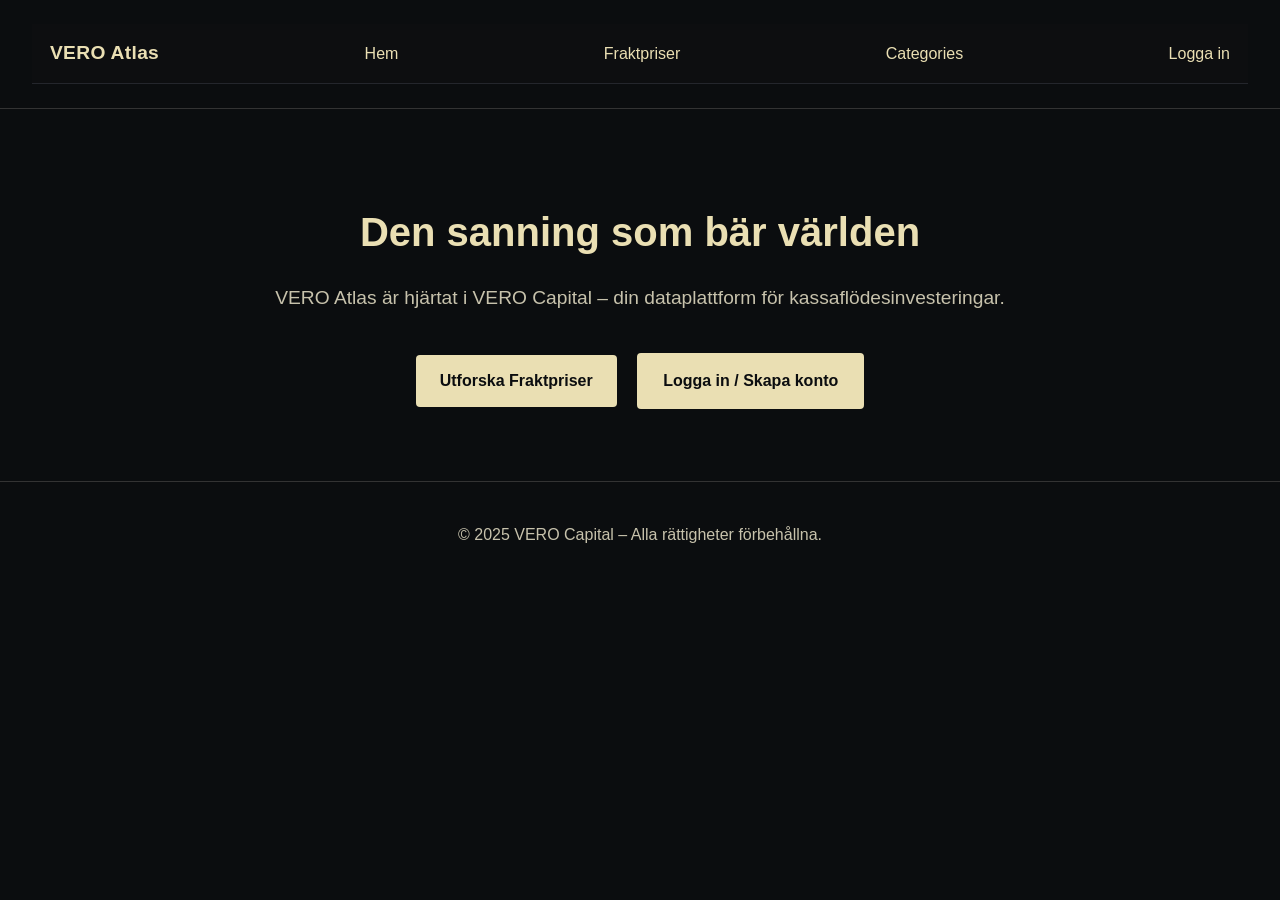
<file: index.html>
<!DOCTYPE html>
<html lang="en">
<head>
    <meta charset="UTF-8">
    <meta http-equiv="X-UA-Compatible" content="IE=edge">
    <meta name="viewport" content="width=device-width, initial-scale=1.0">
    <title>VERO Atlas</title>
    <link rel="stylesheet" href="styles.css">
</head>
<body>
    <header>
        <div class="container nav-bar">
            <div class="logo">VERO Atlas</div>
                  <a href="index.html" class="active">Hem</a>
                      <a href="fraktpriser.html">Fraktpriser</a>
                            <a href="categories.html">Categories</a>
                <a href="login.html">Logga in</a>
            </nav>
        </div>
    </header>

    <main class="hero">
        <div class="container">
            <h1>Den sanning som bär världen</h1>
            <p>VERO Atlas är hjärtat i VERO Capital – din dataplattform för kassaflödesinvesteringar.</p>
            <div class="buttons">
                        <a href="fraktpriser.html" class="btn">Utforska Fraktpriser</a>
                <a href="login.html" class="btn btn-secondary">Logga in / Skapa konto</a>
            </div>
        </div>
    </main>

    <footer>
        <div class="container">
            <p>&copy; 2025 VERO Capital – Alla rättigheter förbehållna.</p>
        </div>
    </footer>
</body>
</html>
</file>
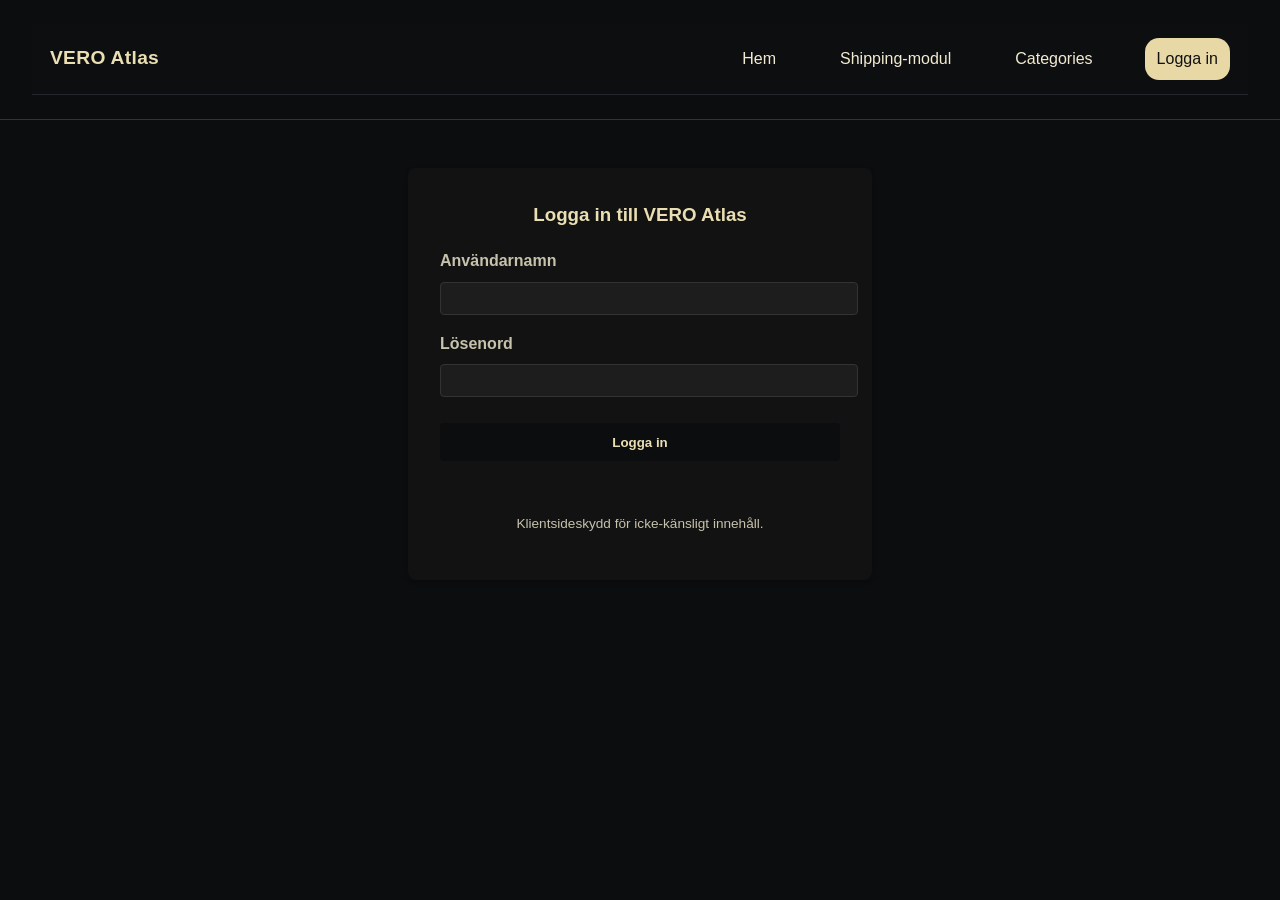
<file: categories.html>
<!DOCTYPE html><html lang="sv"><head>
<meta charset="UTF-8"/><meta name="viewport" content="width=device-width,initial-scale=1"/>
<title>VERO Atlas – Categories</title>
<link rel="stylesheet" href="styles.css"/>
<script>if(!localStorage.getItem('atlasLoggedIn')){location.href='login.html';}</script>
</head><body>
<header><div class="container nav-bar"><div class="logo">VERO Atlas</div><nav>
  <a href="index.html">Hem</a>
      <a href="fraktpriser.html">Fraktpriser</a>
  <a class="active" href="categories.html">Categories</a>
  <a href="login.html" onclick="localStorage.clear()">Logga ut</a>
      
<main class="dashboard"><div class="container">
  <h2>Categories &amp; Metrics</h2>
  <p class="muted">Datakatalog från <code>vero_atlas_categories_metrics.csv</code>.</p>
  <div style="display:flex;gap:10px;margin:14px 0;">
    <input id="q" placeholder="Sök på metric/beskrivning..."/>
    <select id="cat"><option value="">Alla kategorier</option></select>
  </div>
  <section class="table-section"><div class="card">
    <table class="data-table" id="tbl">
      <thead><tr><th>Kategori</th><th>Metric</th><th>Beskrivning</th></tr></thead>
      <tbody><tr><td colspan="3">Laddar…</td></tr></tbody>
    </table>
  </div></section>
</div></main>
<script>
function parseCSV(t){const r=[];let o=[],c='',q=false;for(let i=0;i<t.length;i++){const a=t[i],n=t[i+1];if(q){if(a=='"'&&n=='"'){c+='"';i++;}else if(a=='"'){q=false;}else c+=a;}else{if(a=='"')q=true;else if(a==','){o.push(c);c='';}else if(a=='\n'){o.push(c);r.push(o);o=[];c='';}else if(a!='\r'){c+=a;}}}if(c.length||o.length){o.push(c);r.push(o);}return r;}
function uniq(a){return[...new Set(a)];}
function render(data,q='',cat=''){const tb=document.querySelector('#tbl tbody');tb.innerHTML='';const ql=(q||'').trim().toLowerCase();let arr=data;if(cat)arr=arr.filter(x=>x.Category===cat);if(ql)arr=arr.filter(x=>(x.Metric||'').toLowerCase().includes(ql)||(x.Description||'').toLowerCase().includes(ql));if(!arr.length){tb.innerHTML='<tr><td colspan="3">Inget matchade din filter/sökning.</td></tr>';return;}const f=document.createDocumentFragment();for(const r of arr){const tr=document.createElement('tr');tr.innerHTML='<td>'+ (r.Category||'') +'</td><td>'+(r.Metric||'')+'</td><td>'+(r.Description||'')+'</td>';f.appendChild(tr);}tb.appendChild(f);}
(async()=>{const res=await fetch('vero_atlas_categories_metrics.csv',{cache:'no-store'}),text=await res.text();const rows=parseCSV(text),headers=rows.shift().map(h=>h.trim());const data=rows.map(r=>{const o={};headers.forEach((h,i)=>o[h]=(r[i]||'').trim());return o;});const catSel=document.getElementById('cat');uniq(data.map(d=>d.Category)).sort().forEach(c=>{const o=document.createElement('option');o.value=c;o.textContent=c;catSel.appendChild(o);});const q=document.getElementById('q');const doR=()=>render(data,q.value,catSel.value);q.addEventListener('input',doR);catSel.addEventListener('change',doR);render(data);})();
</script>
</body></html>
</file>
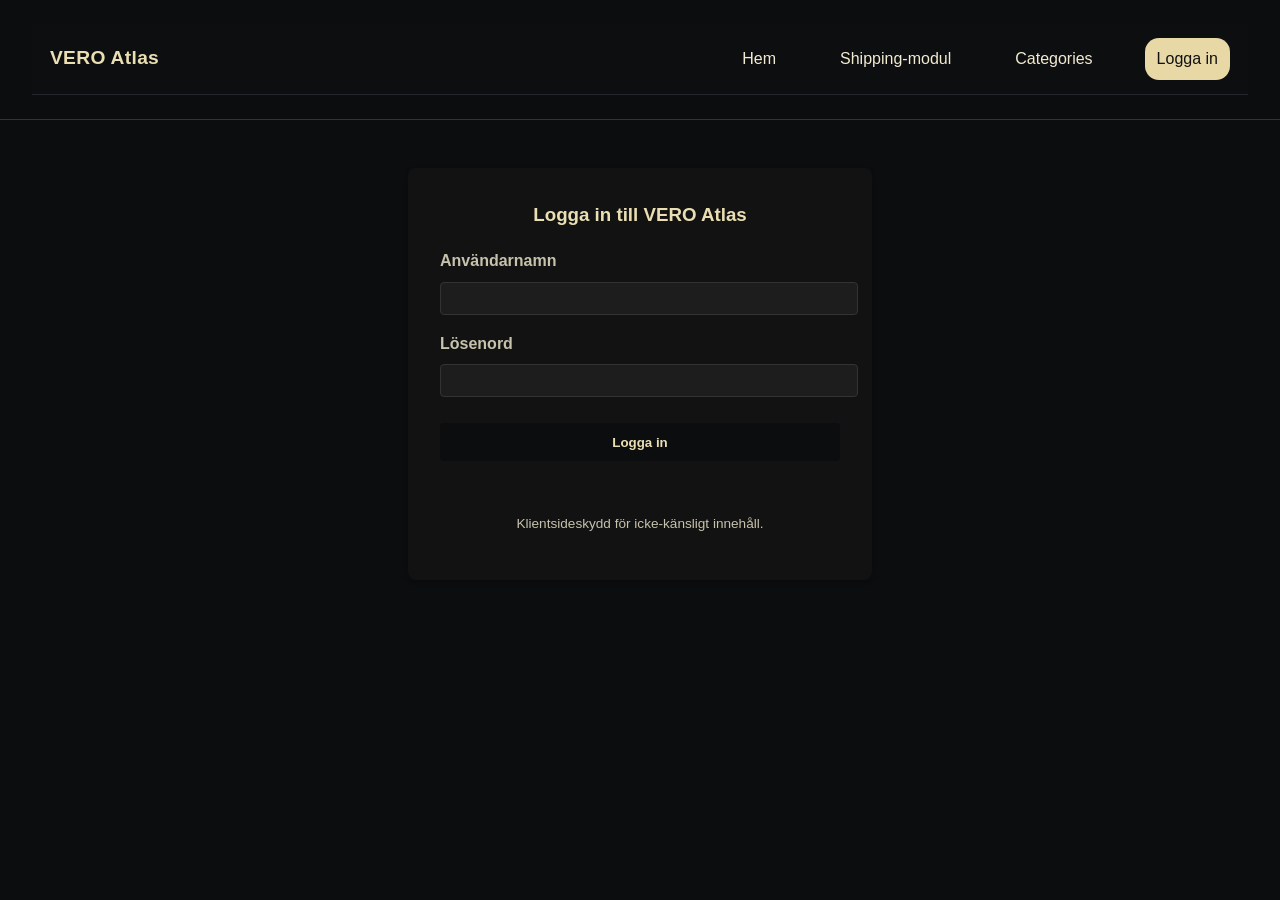
<file: login.html>
<!DOCTYPE html><html lang="sv"><head><meta charset="UTF-8"><meta name="viewport" content="width=device-width,initial-scale=1"><title>VERO Atlas – Login</title><link rel="stylesheet" href="styles.css"></head><body>
  <header><div class="container nav-bar"><div class="logo">VERO Atlas</div><nav><a href="index.html">Hem</a><a href="shipping.html">Shipping-modul</a><a href="categories.html">Categories</a><a class="active" href="login.html">Logga in</a></nav></div></header>
  <main class="auth"><form id="loginForm" class="auth-form"><h3 style="margin-top:0">Logga in till VERO Atlas</h3><label for="username">Användarnamn</label><input id="username" autocomplete="username" required><label for="password">Lösenord</label><input id="password" type="password" autocomplete="current-password" required><button class="btn" type="submit" style="margin-top:10px">Logga in</button><p id="error" class="small" style="color:#ffb3b3;min-height:1.25rem"></p><p class="small muted">Klientsideskydd för icke-känsligt innehåll.</p></form></main>
  <script>const USER='vero',PASS='atlas123';document.getElementById('loginForm').addEventListener('submit',e=>{e.preventDefault();const u=document.getElementById('username').value.trim();const p=document.getElementById('password').value;const err=document.getElementById('error');if(u===USER&&p===PASS){localStorage.setItem('atlasLoggedIn','true');localStorage.setItem('atlasUser',u);location.href='shipping.html';}else{err.textContent='Fel användarnamn eller lösenord';}});</script>
  </body></html>
</file>
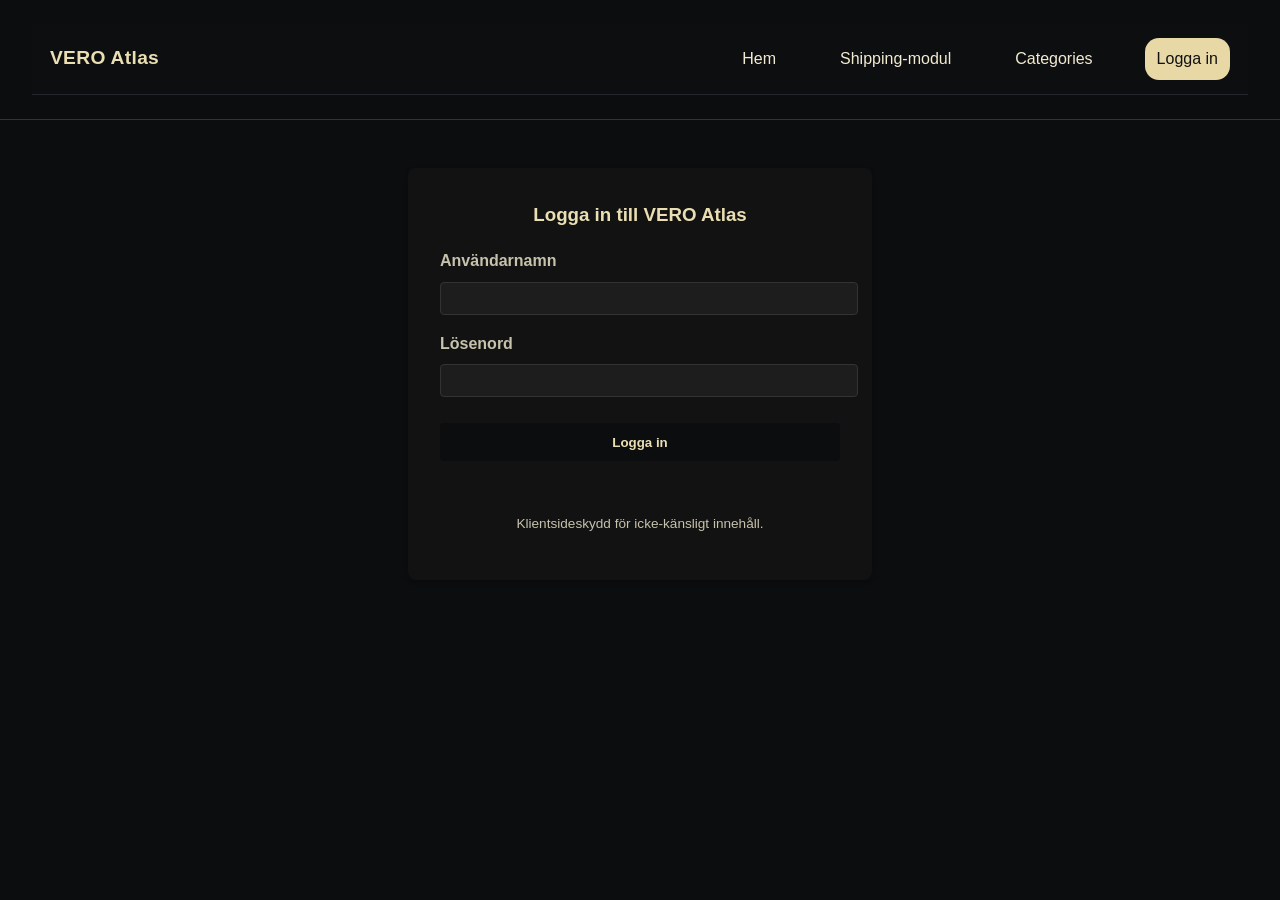
<file: shipping_updated.html>
<!DOCTYPE html>
<html lang="en">
<head>
    <meta charset="UTF-8">
    <meta http-equiv="X-UA-Compatible" content="IE=edge">
    <meta name="viewport" content="width=device-width, initial-scale=1.0">
    <title>Shipping-modul - VERO Atlas</title>
    <link rel="stylesheet" href="styles.css">
</head>
<body>
    <!-- Login gating -->
    <script>
      if (!localStorage.getItem('atlasLoggedIn')) {
        window.location.href = 'login.html';
      }
    </script>

    <header>
      <div class="container nav-bar">
        <div class="logo">VERO Atlas</div>
        <nav>
          <a href="index.html">Hem</a>
          <a href="shipping.html" class="active">Shipping-modul</a>
          <a href="login.html">Logga in</a>
        </nav>
      </div>
    </header>

    <main class="dashboard">
      <div class="container">
        <h2>Shipping-modul (Lite)</h2>
        <p>Följ de viktigaste spot-indexen för bulk, tank och RoRo. Nedan visas en provtabell med de senaste 7 dagarna samt enklare grafer för varje index.</p>

        <!-- VLCC section -->
        <div class="table-section">
          <h3>VLCC TCE (USD/day)</h3>
          <div class="table-wrapper">
            <div class="card">
              <div class="caption" id="caption-vlcc" style="padding:10px 16px;color:#888"></div>
              <table id="tbl-vlcc" class="data-table">
                <thead>
                  <tr><th>Date</th><th>USD/day</th></tr>
                </thead>
                <tbody>
                  <tr><td colspan="2">Loading…</td></tr>
                </tbody>
              </table>
            </div>
          </div>
        </div>

        <!-- BDI section -->
        <div class="table-section">
          <h3>Baltic Dry Index (BDI)</h3>
          <div class="table-wrapper">
            <div class="card">
              <div class="caption" id="caption-bdi" style="padding:10px 16px;color:#888"></div>
              <table id="tbl-bdi" class="data-table">
                <thead>
                  <tr><th>Date</th><th>Index</th></tr>
                </thead>
                <tbody>
                  <tr><td colspan="2">Loading…</td></tr>
                </tbody>
              </table>
            </div>
          </div>
        </div>

        <!-- RoRo section -->
        <div class="table-section">
          <h3>RoRo Rate (USD/day)</h3>
          <div class="table-wrapper">
            <div class="card">
              <div class="caption" id="caption-roro" style="padding:10px 16px;color:#888"></div>
              <table id="tbl-roro" class="data-table">
                <thead>
                  <tr><th>Date</th><th>USD/day</th></tr>
                </thead>
                <tbody>
                  <tr><td colspan="2">Loading…</td></tr>
                </tbody>
              </table>
            </div>
          </div>
        </div>

        <!-- Container section -->
        <div class="table-section">
          <h3>Container Freight Index</h3>
          <div class="table-wrapper">
            <div class="card">
              <div class="caption" id="caption-container" style="padding:10px 16px;color:#888"></div>
              <table id="tbl-container" class="data-table">
                <thead>
                  <tr><th>Date</th><th>Index</th></tr>
                </thead>
                <tbody>
                  <tr><td colspan="2">Loading…</td></tr>
                </tbody>
              </table>
            </div>
          </div>
        </div>

      </div>
    </main>

    <script>
      // Reusable function to load series from JSON file
      async function loadSeries(file, tableId, captionId) {
        try {
          const res = await fetch(file);
          if (!res.ok) throw new Error('HTTP ' + res.status);
          const data = await res.json();
          const tbody = document.querySelector('#' + tableId + ' tbody');
          tbody.innerHTML = '';
          // Show only last 14 entries for compactness
          const last = data.series.slice(-14);
          last.forEach(([d, v]) => {
            const tr = document.createElement('tr');
            const tdDate = document.createElement('td');
            const tdVal = document.createElement('td');
            tdDate.textContent = d;
            tdVal.textContent = new Intl.NumberFormat('en-US').format(v);
            tdVal.style.textAlign = 'right';
            tr.appendChild(tdDate);
            tr.appendChild(tdVal);
            tbody.appendChild(tr);
          });
          const caption = document.getElementById(captionId);
          if (caption) {
            const updated = new Date(data.meta.updated_at);
            caption.textContent = `${data.instrument} \u00b7 ${updated.toLocaleString()}`;
          }
        } catch (e) {
          console.error('Failed loading', file, e);
        }
      }

      // Kick off loading when DOM is ready
      document.addEventListener('DOMContentLoaded', () => {
        loadSeries('vlcc_tce.json', 'tbl-vlcc', 'caption-vlcc');
        loadSeries('bdi.json', 'tbl-bdi', 'caption-bdi');
        loadSeries('roro.json', 'tbl-roro', 'caption-roro');
        loadSeries('container.json', 'tbl-container', 'caption-container');
      });
    </script>
</body>
</html>
</file>
<file: styles.css>
/*
 * VERO Atlas dark theme
 *
 * This stylesheet uses the black and beige colour palette derived from the
 * VERO logo. It applies minimalistic design principles: dark backgrounds,
 * subtle borders and neutral fonts. Accent colours are used sparingly for
 * interactive elements like buttons and section headings.
 */

:root {
  --brand-bg: #0b0d0f;
  --brand-fg: #eadfb3;
  --brand-muted: #c7c2ac;
  --brand-primary: #eadfb3;
  --brand-border: #333333;
}

body {
  margin: 0;
  font-family: 'Segoe UI', Tahoma, sans-serif;
  background-color: var(--brand-bg);
  color: var(--brand-fg);
  line-height: 1.6;
}

header {
  background-color: var(--brand-bg);
  padding: 1.5rem 2rem;
  display: flex;
  justify-content: space-between;
  align-items: center;
  border-bottom: 1px solid var(--brand-border);
}

header a {
  color: var(--brand-fg);
  text-decoration: none;
  font-weight: 500;
}

.nav-bar {
  width: 100%;
  display: flex;
  justify-content: space-between;
  align-items: center;
}

nav a {
  color: var(--brand-fg);
  margin-left: 1.5rem;
  text-decoration: none;
  font-weight: 500;
  transition: color 0.3s ease;
}

nav a:hover,
nav a.active {
  color: var(--brand-primary);
  text-decoration: underline;
}

.hero {
  text-align: center;
  padding: 4rem 2rem;
  background-color: var(--brand-bg);
}

.hero h1 {
  font-size: 2.5rem;
  margin-bottom: 1rem;
  color: var(--brand-primary);
}

.hero p {
  font-size: 1.2rem;
  margin-bottom: 2rem;
  color: var(--brand-muted);
}

.buttons .btn {
  display: inline-block;
  padding: 0.8rem 1.5rem;
  margin: 0.5rem;
  border-radius: 4px;
  background-color: var(--brand-primary);
  color: #0b0d0f;
  text-decoration: none;
  font-weight: bold;
  transition: background-color 0.3s ease;
}

.buttons .btn:hover {
  background-color: #d5c89a;
}

/* Secondary buttons use an outlined style */
.btn-secondary {
  background-color: transparent;
  color: var(--brand-primary);
  border: 2px solid var(--brand-primary);
  padding: 0.8rem 1.5rem;
  margin: 0.5rem;
  border-radius: 4px;
  text-decoration: none;
  font-weight: bold;
  transition: background-color 0.3s ease, color 0.3s ease;
}

.btn-secondary:hover {
  background-color: #d5c89a;
  color: #0b0d0f;
  border-color: #d5c89a;
}

/* Authentication forms */
.auth {
  padding: 3rem 0;
  text-align: center;
}

.auth-form {
  width: 100%;
  max-width: 400px;
  margin: 0 auto;
  background-color: #121212;
  padding: 2rem;
  border-radius: 8px;
  box-shadow: 0 2px 4px rgba(0, 0, 0, 0.3);
}

.auth-form label {
  display: block;
  margin-bottom: 0.5rem;
  font-weight: bold;
  text-align: left;
  color: var(--brand-muted);
}

.auth-form input {
  width: 100%;
  padding: 0.5rem;
  margin-bottom: 1rem;
  border: 1px solid var(--brand-border);
  border-radius: 4px;
  background-color: #1d1d1d;
  color: var(--brand-fg);
}

.auth-form .btn {
  width: 100%;
  padding: 0.7rem;
  background-color: var(--brand-bg);
  color: var(--brand-primary);
  border: none;
  border-radius: 4px;
  cursor: pointer;
  font-weight: bold;
  transition: background-color 0.3s ease;
}

.auth-form .btn:hover {
  background-color: #333;
}

.auth-form .small {
  margin-top: 1rem;
  font-size: 0.85rem;
  color: var(--brand-muted);
}

/* Dashboard layout */
.dashboard {
  padding: 2rem 0;
}

.dashboard h2 {
  margin-bottom: 1rem;
  color: var(--brand-primary);
}

.table-section,
.charts-section {
  margin-bottom: 2rem;
}

.data-table {
  width: 100%;
  border-collapse: collapse;
  margin-top: 1rem;
}

.data-table th,
.data-table td {
  border: 1px solid var(--brand-border);
  padding: 0.6rem;
  text-align: right;
}

.data-table th {
  background-color: #1a1a1a;
  color: var(--brand-fg);
  font-weight: bold;
}

.data-table td:first-child,
.data-table th:first-child {
  text-align: left;
}

.data-table tr:nth-child(even) {
  background-color: #151515;
}

.card {
  background-color: #121212;
  border: 1px solid var(--brand-border);
  border-radius: 8px;
  padding: 1rem;
  box-shadow: 0 2px 4px rgba(0, 0, 0, 0.4);
  margin-bottom: 1.5rem;
}

.chart {
  margin-top: 1rem;
  background-color: #121212;
  padding: 1rem;
  border-radius: 8px;
  box-shadow: 0 2px 4px rgba(0, 0, 0, 0.4);
}

.chart img {
  width: 100%;
  height: auto;
  border-radius: 4px;
}

.chart h4 {
  margin-bottom: 0.5rem;
  color: var(--brand-primary);
}

footer {
  text-align: center;
  background-color: var(--brand-bg);
  color: var(--brand-muted);
  padding: 1.5rem 0;

  /* Tabs */
.tabs { display:flex; gap:8px; margin: 8px 12px 16px; }
.tab { border:1px solid #e6d9b8; background:#0f0f0f; color:#e6d9b8; padding:8px 12px; border-radius:8px; cursor:pointer; }
.tab:hover { background:#161616; }
.tab.active { background:#e6d9b8; color:#0f0f0f; }

/* Panels */
.panel { display:none; }
.panel.show { display:block; }

  border-top: 1px solid var(--brand-border);
}

/* Added styles start */

/* Nav-bar */
.nav-bar {
  display: flex;
  justify-content: space-between;
  align-items: center;
  padding: 14px 18px;
  background-color: var(--bg, #0d0e10);
  border-bottom: 1px solid var(--stroke, #24262c);
  position: sticky;
  top: 0;
  z-index: 100;
}

.nav-bar .logo {
  font-weight: 700;
  font-size: 1.2rem;
  letter-spacing: 0.02rem;
}

.nav-bar nav {
  display: flex;
  gap: 16px;
}

.nav-bar nav a {
  padding: 8px 12px;
  border-radius: var(--radius, 14px);
  color: var(--text, #f3ead2);
  text-decoration: none;
  transition: background-color 0.2s, color 0.2s;
}

.nav-bar nav a:hover {
  background-color: var(--brand, #e8d8a6);
  color: var(--brand-ink, #111111);
}

.nav-bar nav a.active {
  background-color: var(--brand, #e8d8a6);
  color: var(--brand-ink, #111111);
}

/* Kontroller för uppdateringsknapp och tidsstämpel */
.controls {
  display: flex;
  gap: 10px;
  align-items: center;
  margin-bottom: 14px;
}

/* Tabbar */
.tabs {
  display: flex;
  gap: 8px;
  margin: 8px 0 16px;
}

.tab {
  border: 1px solid var(--stroke, #24262c);
  background: var(--panel, #14161a);
  color: var(--text, #f3ead2);
  padding: 8px 12px;
  border-radius: var(--radius, 14px);
  cursor: pointer;
  transition: background-color 0.2s, color 0.2s;
}

.tab:hover {
  background-color: var(--brand, #e8d8a6);
  color: var(--brand-ink, #111111);
}

.tab.active {
  background-color: var(--brand, #e8d8a6);
  color: var(--brand-ink, #111111);
}

/* Paneler – endast den aktiva visas */
.panel {
  display: none;
}

.panel.show {
  display: block;
}

/* Tabellerna i fraktpriser – försök fylla bredden med jämna kolumnbredd */
.data-table {
  width: 100%;
  border-collapse: collapse;
}

.data-table th,
.data-table td {
  padding: 10px 12px;
  border-bottom: 1px solid var(--stroke, #24262c);
  text-align: left;
  white-space: nowrap;
}

.data-table tr:nth-child(even) {
  background-color: var(--panel, #14161a);
}
</file>
